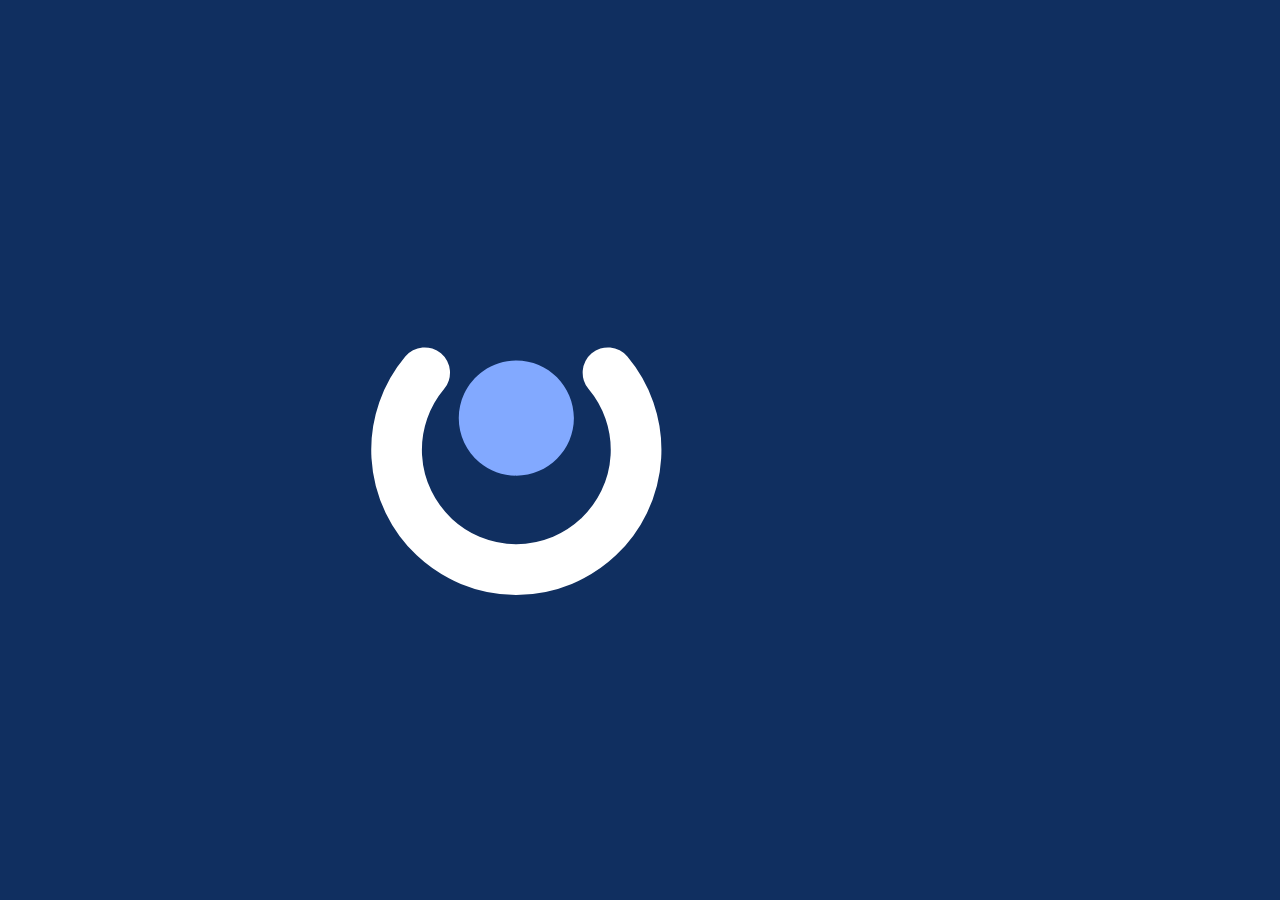
<file: Animasi_Masuk/index.html>
<!DOCTYPE html>
<html lang="id">
<head>
<meta charset="utf-8">
<meta name="viewport" content="width=device-width,initial-scale=1,viewport-fit=cover">
<meta name="theme-color" content="#102F60">
<title>CoDose — Splash</title>
<link rel="preconnect" href="https://fonts.googleapis.com">
<link rel="preconnect" href="https://fonts.gstatic.com" crossorigin>
<link href="https://fonts.googleapis.com/css2?family=Nunito:wght@300;400&display=swap" rel="stylesheet">
<link rel="stylesheet" href="splash.css">
</head>
<body>
<!-- ===== CoDose splash (salin blok ini ke web app utama) ===== -->
<div id="codose-splash" class="cd-splash" data-hold="1600" data-autohide="false" data-dev="true" role="img" aria-label="CoDose calculator">
  <div class="cd-stage">
    <svg id="cd-logo" class="cd-logo" viewBox="-330 -110 660 220" aria-hidden="true">
      <defs><path id="cd-c-path" d="M33.4 -39.8A52 52 0 1 0 33.4 39.8"/></defs>
      <g id="cd-world">
        <g fill="none" stroke="#fff" stroke-width="22" stroke-linecap="round" stroke-linejoin="round">
          <use id="cd-C" href="#cd-c-path" opacity="0"/>
          <circle id="cd-o1" r="34" opacity="0"/>
          <circle id="cd-o2" r="34" opacity="0"/>
          <path id="cd-s" d="M13 -27.9A17 17 0 1 0 0 0A17 17 0 1 1 -13 27.9" opacity="0"/>
          <path id="cd-e" d="M-34 0H34A34 34 0 1 0 26.05 21.9" opacity="0"/>
        </g>
        <g id="cd-ball" opacity="0">
          <path id="cd-shape" fill-rule="evenodd"/>
        </g>
      </g>
    </svg>
    <div class="cd-sub">calculator</div>
  </div>
</div>
<!-- ===== end splash ===== -->
<script src="splash.js"></script>
</body>
</html>
</file>
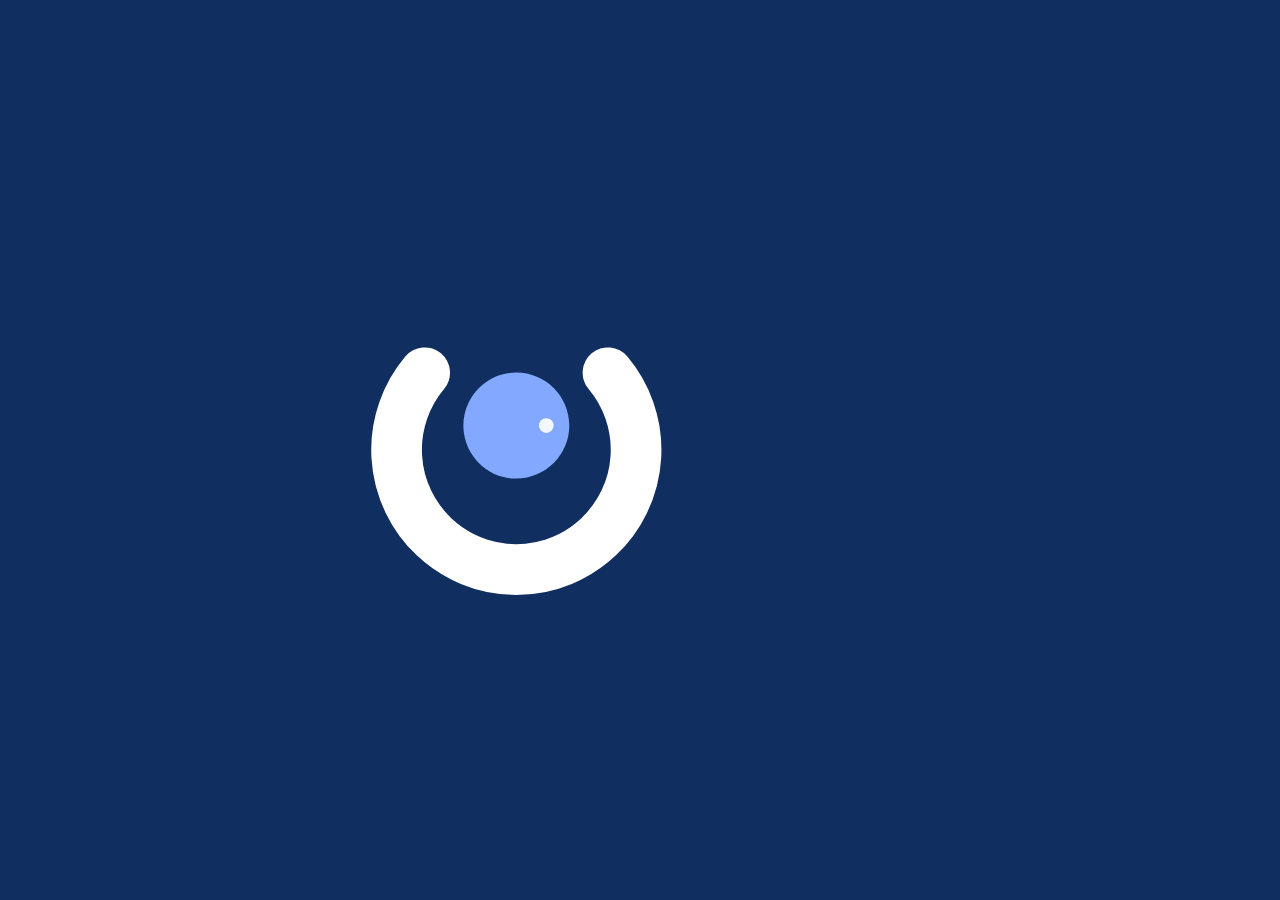
<file: Animasi_Masuk/codose-splash/codose-splash/index.html>
<!DOCTYPE html>
<html lang="id">
<head>
<meta charset="utf-8">
<meta name="viewport" content="width=device-width,initial-scale=1,viewport-fit=cover">
<meta name="theme-color" content="#102F60">
<title>CoDose — Splash</title>
<link rel="preconnect" href="https://fonts.googleapis.com">
<link rel="preconnect" href="https://fonts.gstatic.com" crossorigin>
<link href="https://fonts.googleapis.com/css2?family=Nunito:wght@300;400&display=swap" rel="stylesheet">
<link rel="stylesheet" href="css/splash.css">
</head>
<body>
<!-- ===== CoDose splash (salin blok ini ke web app utama) ===== -->
<div id="codose-splash" class="cd-splash" data-hold="1600" data-autohide="false" data-dev="true" role="img" aria-label="CoDose calculator">
  <div class="cd-stage">
    <svg id="cd-logo" class="cd-logo" viewBox="-330 -110 660 220" aria-hidden="true">
      <defs><path id="cd-c-path" d="M33.4 -39.8A52 52 0 1 0 33.4 39.8"/></defs>
      <g id="cd-world">
        <g fill="none" stroke="#fff" stroke-width="22" stroke-linecap="round" stroke-linejoin="round">
          <use id="cd-C" href="#cd-c-path" opacity="0"/>
          <circle id="cd-o1" r="34" opacity="0"/>
          <circle id="cd-o2" r="34" opacity="0"/>
          <path id="cd-s" d="M13 -27.9A17 17 0 1 0 0 0A17 17 0 1 1 -13 27.9" opacity="0"/>
          <path id="cd-e" d="M-34 0H34A34 34 0 1 0 26.05 21.9" opacity="0"/>
        </g>
        <g id="cd-ball" opacity="0">
          <path id="cd-shape" fill-rule="evenodd"/>
          <g id="cd-dot"><circle cx="13" r="3.2" fill="#fff" opacity=".9"/></g>
        </g>
      </g>
    </svg>
    <div class="cd-sub">calculator</div>
  </div>
</div>
<!-- ===== end splash ===== -->
<script src="js/splash.js"></script>
</body>
</html>
</file>
<file: Animasi_Masuk/splash.css>
.cd-splash{
  --cd-bg:#102F60; --cd-fg:#FFFFFF;
  --cd-w:min(90vw,760px,170vh);
  position:fixed; inset:0; z-index:9999; display:grid; place-items:center;
  background:var(--cd-bg); color:var(--cd-fg); overflow:hidden;
  transition:opacity .5s ease, visibility .5s;
  font-family:"Nunito","Varela Round",ui-rounded,"SF Pro Rounded",system-ui,sans-serif;
}
.cd-splash[hidden]{display:none}
.cd-splash.is-hidden{opacity:0; visibility:hidden; pointer-events:none}
.cd-stage{position:relative; width:var(--cd-w); will-change:transform}
.cd-logo{display:block; width:100%; height:auto; overflow:visible}
.cd-sub{
  position:absolute; left:50%; top:calc(100% - var(--cd-w)*.045);
  white-space:nowrap; font-weight:300; font-size:calc(var(--cd-w)*.09); line-height:1.1;
  opacity:0; transform:translateX(-50%); transform-origin:50% 50%; will-change:transform,opacity,filter;
}
</file>
<file: Animasi_Masuk/codose-splash/codose-splash/css/splash.css>
.cd-splash{
  --cd-bg:#102F60; --cd-fg:#FFFFFF;
  --cd-w:min(90vw,760px,170vh);
  position:fixed; inset:0; z-index:9999; display:grid; place-items:center;
  background:var(--cd-bg); color:var(--cd-fg); overflow:hidden;
  transition:opacity .5s ease, visibility .5s;
  font-family:"Nunito","Varela Round",ui-rounded,"SF Pro Rounded",system-ui,sans-serif;
}
.cd-splash[hidden]{display:none}
.cd-splash.is-hidden{opacity:0; visibility:hidden; pointer-events:none}
.cd-stage{position:relative; width:var(--cd-w); will-change:transform}
.cd-logo{display:block; width:100%; height:auto; overflow:visible}
.cd-sub{
  position:absolute; left:50%; top:calc(100% - var(--cd-w)*.045);
  white-space:nowrap; font-weight:300; font-size:calc(var(--cd-w)*.052); line-height:1.1;
  opacity:0; transform:translateX(-50%); transform-origin:50% 50%; will-change:transform,opacity,filter;
}
</file>
